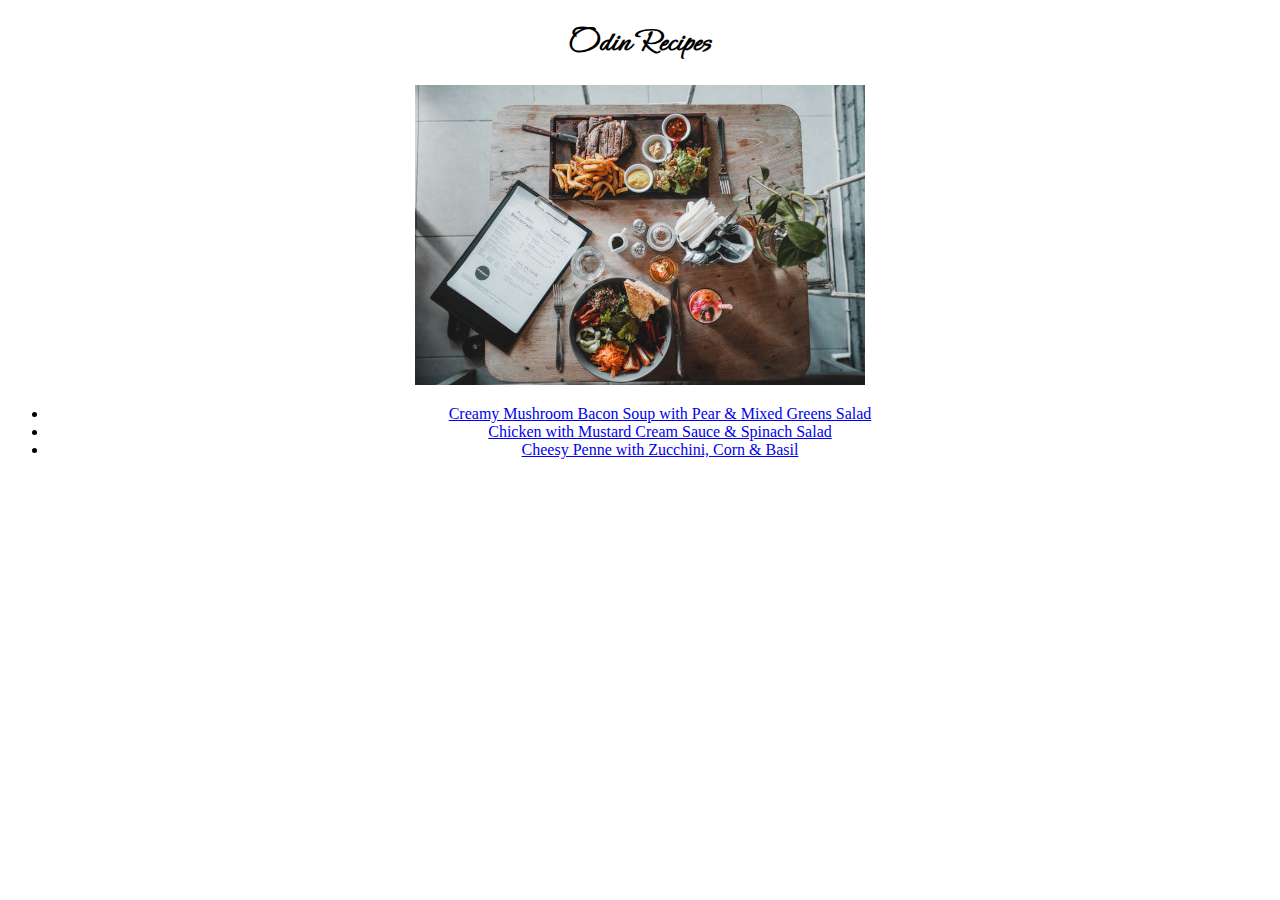
<file: index.html>
<!DOCTYPE html>
<html lang="en">
<head>
    <link rel="stylesheet" href="style.css">
    <link rel="preconnect" href="https://fonts.googleapis.com">
<link rel="preconnect" href="https://fonts.gstatic.com" crossorigin>
<link href="https://fonts.googleapis.com/css2?family=Ephesis&display=swap" rel="stylesheet">
    <meta charset="UTF-8">
    <meta http-equiv="X-UA-Compatible" content="IE=edge">
    <meta name="viewport" content="width=device-width, initial-scale=1.0">
    <title>Odin Recipes</title>
</head>
<body>
    <h1>Odin Recipes</h1>
    <img src="images/intro-cooking.jpg" alt="modern cooking">
    <ul>
        <li><a href="recipes/creamy-soup.html">Creamy Mushroom Bacon Soup with Pear & Mixed Greens Salad</a></li>
        <li><a href="recipes/chicken-salad.html">Chicken with Mustard Cream Sauce & Spinach Salad</a></li>
        <li><a href="recipes/cheesy-penne.html">Cheesy Penne with Zucchini, Corn & Basil</a></li>
    </ul>
</body>
</html>
</file>
<file: style.css>
body {
    text-align: center;
    background-color: f8f8f8;
    color: 464646;
}
h1 {
    font-family: Ephesis;
}
</file>
